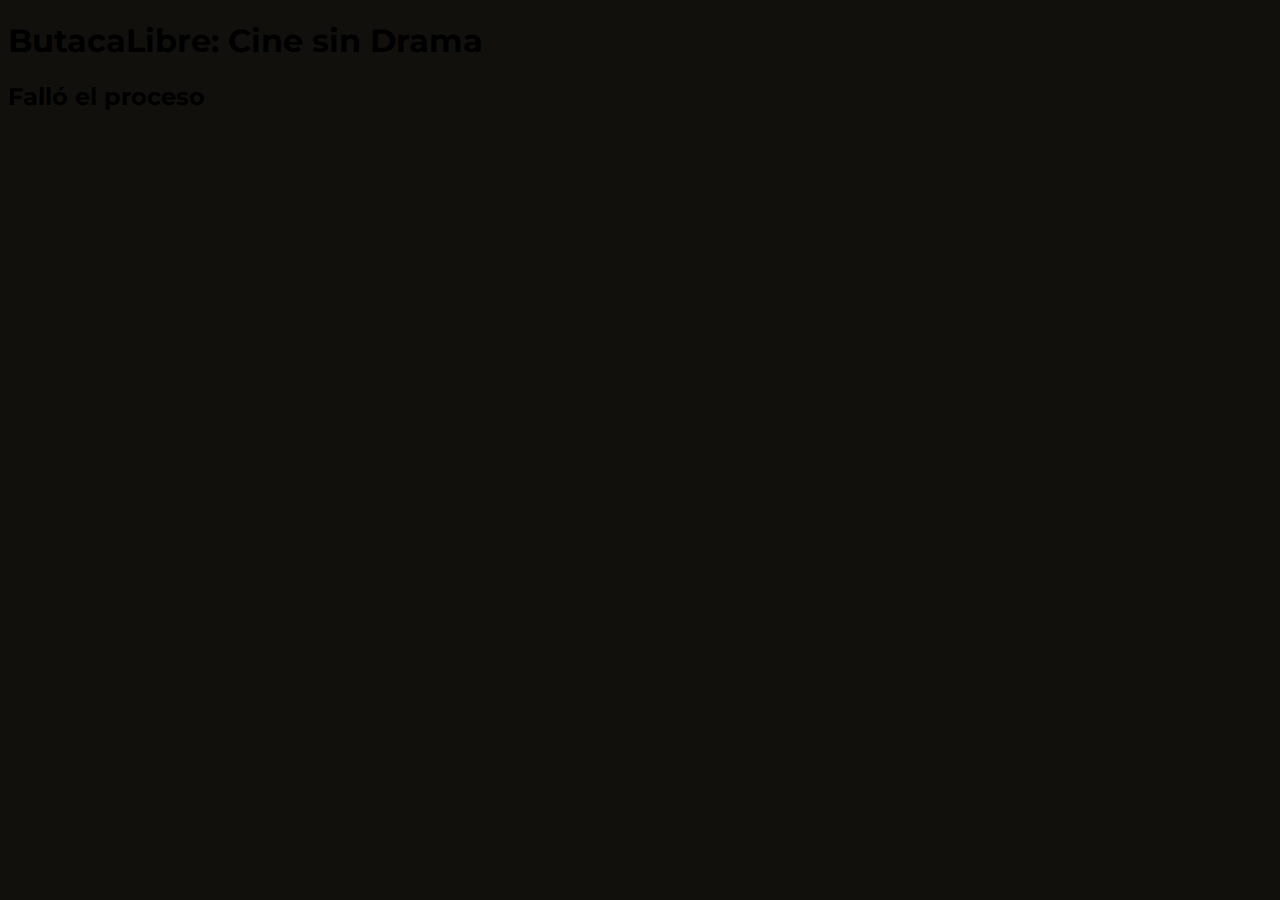
<file: cursitoJS.html>
<!DOCTYPE html>
<html lang="en">
<head>
    <meta charset="UTF-8">
    <meta name="viewport" content="width=device-width, initial-scale=1.0">
    <title>ButacaLibre</title>
    <link rel="stylesheet" href="./styles.css">
    <link rel="preconnect" href="https://fonts.googleapis.com">
    <link rel="preconnect" href="https://fonts.gstatic.com" crossorigin>
    <link href="https://fonts.googleapis.com/css2?family=Montserrat:ital,wght@0,100..900;1,100..900&display=swap" rel="stylesheet">
</head>
<body>
    <h1>ButacaLibre: Cine sin Drama</h1>
    
    <div class="lastPurchaseContainer">
        <div id="lastPurchase"></div>
    </div>


    <div id="selectedObject"></div>

    <div id="selectedShowTime"></div>
    <div id="selectedSeats"></div>
    
    <div id="movies-container"></div>
    <script src="./cursitoJS.js"></script>
</body>
</html>
</file>
<file: styles.css>
body {
    font-family: 'Montserrat', sans-serif;
    font-optical-sizing: auto;
    font-style: normal;
    background-color: #12100D;
}

.movie-card {
    display: flex;
    align-items: center;
    flex-direction: column;
    border-radius: 12px;
    max-width: 230px;
    background-color: #23211E;
    justify-content: space-between;
    position: relative;
}

.movie-card:hover{
    box-shadow: 0 0 10px rgb(103, 108, 110);
    transition: box-shadow 0.3s ease-in-out;
}

.movie-card h3 {
    color: #fff;
    margin: 10px 0px;
    text-transform: uppercase;
    font-size: 14px;
    font-weight: bold;
}

.movie-card-time{
    position: absolute;
    right: 0;
    border-radius: 10px;
    background-color: #23211E;
    padding: 8px;
    color: #fff;
    font-size: 14px;
    font-weight: bold;
}

.movie-card-image {
    width: 100%;
    height: 364px;
    border-radius: 12px 12px 0 0;
}

.movie-card-rating{
    color: #fff;
}

.movie-card-bttn, .select-horario-bttn, .confirm-bttn, .buy-again-bttn{
    margin: 20px 0px;
    padding: 10px;
    border-radius: 8px;
    background-color: rgb(182, 182, 182);
    border: none;
    cursor: pointer;
    color: #161616;
}

button:hover{
    background-color: rgb(192, 202, 206);
    transition: background-color 0.3s ease-in-out;
}

.selected-movie-title{
    font-size: 24px;
    font-weight: 600;
    margin-bottom: 15px;
}

.selected-movie-info-container{
    display: flex;
    flex-direction: row;
    gap: 40px;
}

.selected-movie-plot{
    font-size: 16px;
    margin-bottom: 10px;
    color: #ddd;
    width: 60%;
}

.selected-movie-directors{
    font-size: 16px;
    margin-bottom: 20px;
    color: #ddd;
}

.stars-container{
    display: flex;
    flex-direction: column;
    gap: 15px;
    margin-top: 25px;
    padding: 20px;
    background-color: rgba(35, 33, 30, 0.5);
    border-radius: 12px;
}

.stars-container::before{
    content: "Reparto";
    font-size: 16px;
    font-weight: 600;
    color: #fff;
    margin-bottom: 10px;
}

.star-container{
    display: flex;
    flex-direction: row;
    align-items: center;
    gap: 20px;
    border-bottom: 1px solid rgba(215, 211, 212, 0.2);
    padding: 15px 10px;
    transition: background-color 0.3s ease;
}

.star-container:last-child {
    border-bottom: none;
}

.star-container:hover {
    background-color: rgba(255, 255, 255, 0.05);
    border-radius: 8px;
}

.star-image{
    width: 80px;
    height: 80px;
    border-radius: 50%;
    object-fit: cover;
}

.star-name {
    font-size: 18px;
    font-weight: 500;
    color: #fff;
}

.showtime-title{
    color: #fff;
    font-size: 22px;
    font-weight: 600;
}

.showtime-card {
    color: #fff;
    padding: 14px;
    background: linear-gradient(135deg, #2a2826 0%, #1f1d1b 100%);
    border-radius: 12px;
    text-align: center;
    border: 2px solid transparent;
    transition: all 0.3s ease;
    min-width: 140px;
    box-shadow: 0 4px 15px rgba(0, 0, 0, 0.2);
    display: flex;
    flex-direction: row;
    align-items: center;
    justify-content: center;
    gap: 10px
}

.showtime-card:hover {
    box-shadow: 0 0 10px rgb(103, 108, 110);
    transition: box-shadow 0.3s ease-in-out;
}

.showtime-card h3 {
    font-size: 32px;
    font-weight: 700;
    color: #4a9eff;
    letter-spacing: 1px;
}

#selectedSeats .seats-card{
    padding: 20px;
    margin-top: 10px;
    background-color: #23211E;
    border-radius: 12px;
    color: #fff;
    display: flex;
    flex-direction: column;
    align-items: center;
    gap: 20px;
}

.seats-card-title{
    color: #fff;
    font-size: 22px;
    font-weight: 600;
}

.grid-seats-container{
    display: flex;
    gap: 5px;
}

.seat-bttn{
    padding: 10px;
    border: none;
    background-color: #4a9eff;
    cursor: pointer;
    border-radius: 8px;
    width: 50px;
}

.selected-seat {
    background-color: red;
    border: none;
}

.back-bttn{
    margin-bottom: 20px;
    cursor: pointer;
}

.back-bttn:hover{
    text-decoration: underline;
    background-color: transparent;
}
</file>
